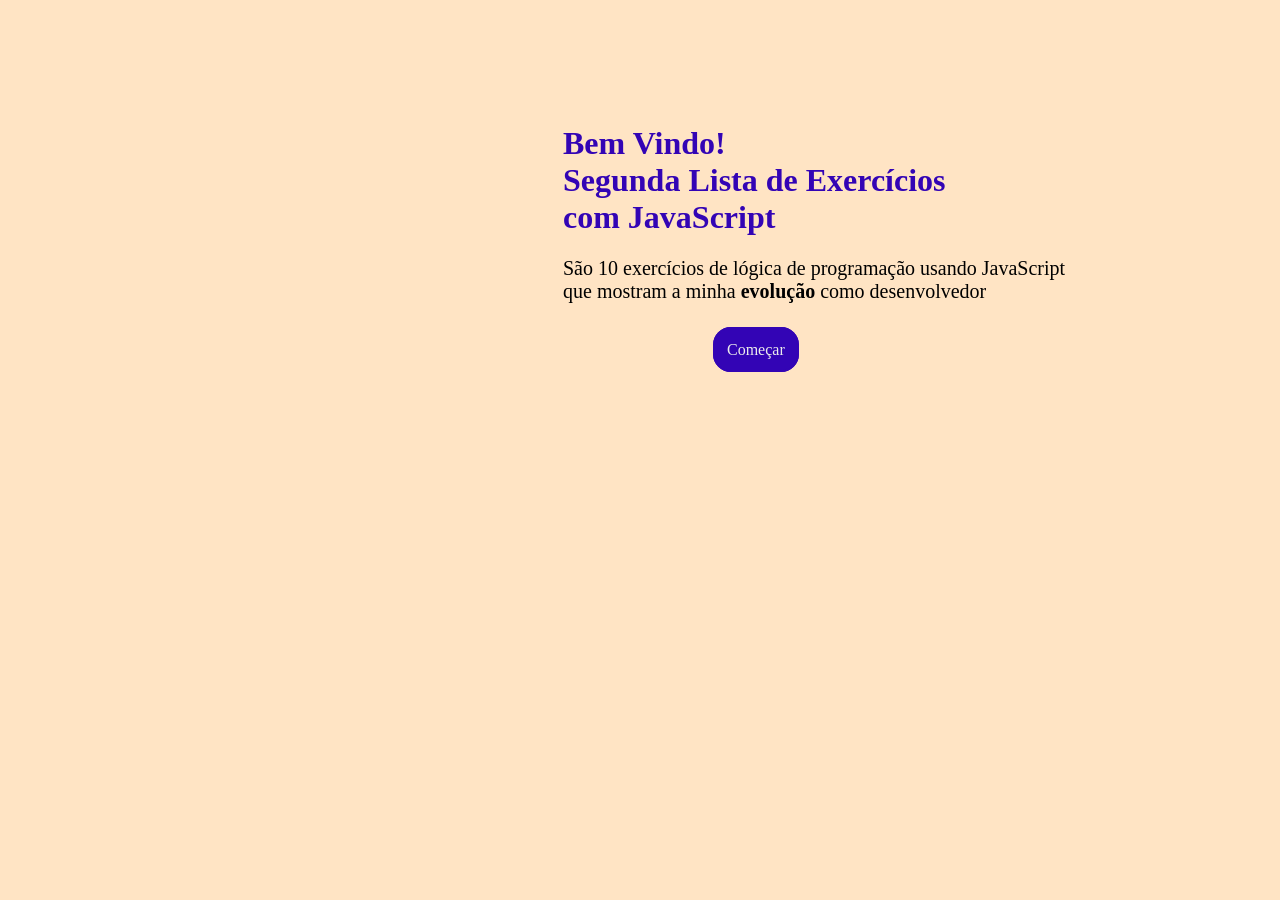
<file: index.html>
<!DOCTYPE html>
<html lang="pt-br">
<head>
    <meta charset="UTF-8">
    <meta http-equiv="X-UA-Compatible" content="IE=edge">
    <meta name="viewport" content="width=device-width, initial-scale=1.0">
    <link rel="stylesheet" href="css/style.css">
    <title>Lista02</title>
</head>
<body>

    <div class="topo">
    <h1>Bem Vindo! <br> Segunda Lista de Exercícios <br> com JavaScript</h1>
    <p>São 10 exercícios de lógica de programação usando JavaScript <br> que mostram a minha <b>evolução</b> como desenvolvedor </p>
    <br>


    <a class="btn" href="ex001.html">Começar</a>

</div>

</body>
</html>
</file>
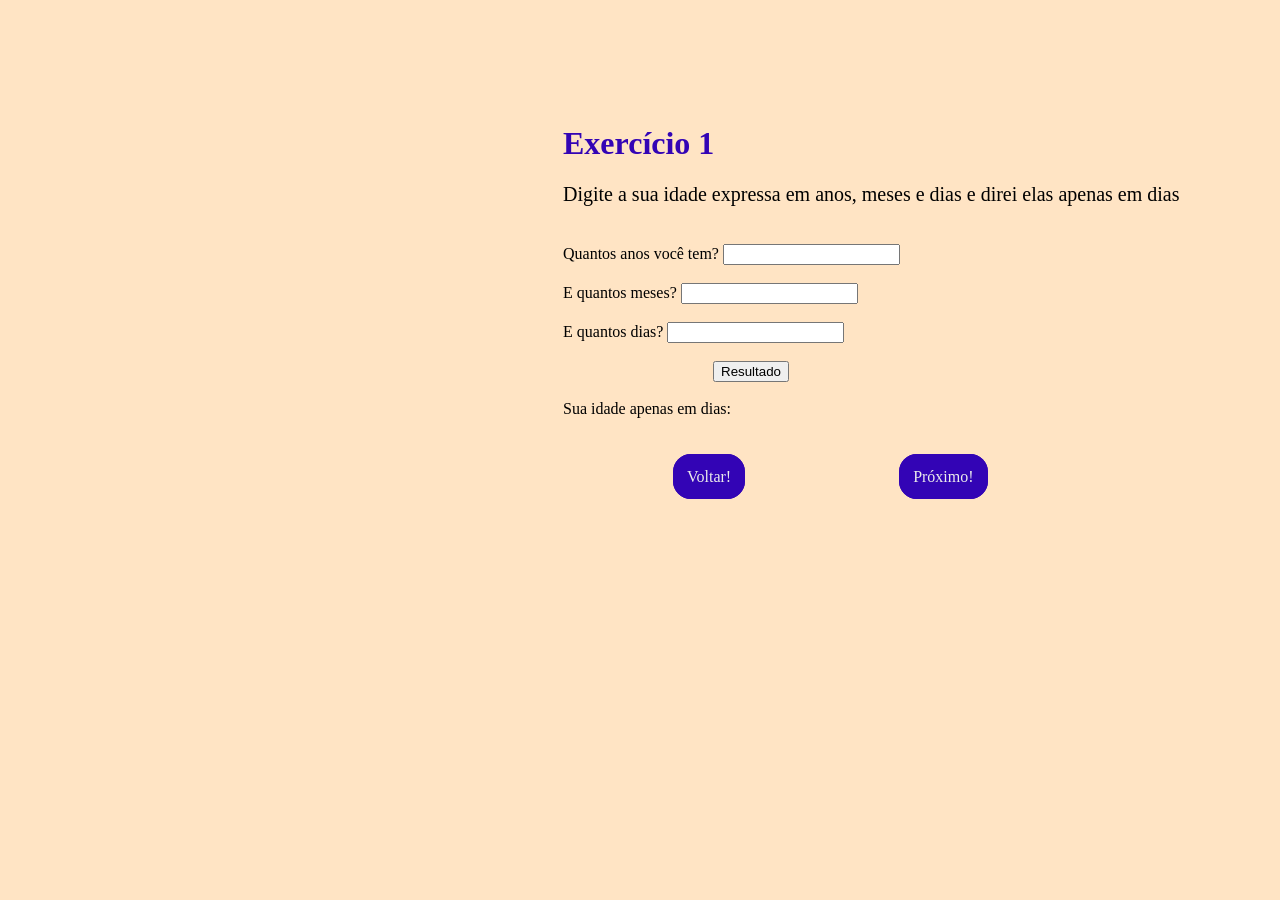
<file: ex001.html>
<!DOCTYPE html>
<html lang="pt-br">
<head>
    <meta charset="UTF-8">
    <meta http-equiv="X-UA-Compatible" content="IE=edge">
    <meta name="viewport" content="width=device-width, initial-scale=1.0">
    <title>Idade</title>
    <script src="ex001.js"></script>
    <link rel="stylesheet" href="../css/style.css">
</head>
<body>

    <div class="topo">
    <h1>Exercício 1</h1>
    <p>Digite a sua idade expressa em anos, meses e dias e direi elas apenas em dias</p>
    <br>
    Quantos anos você tem?
    <input class="anos" type="text"> <br>
    <br>
    E quantos meses?
    <input class="meses" type="text"> <br>
    <br>
    E quantos dias?
    <input class="dias" type="text"> <br>
    <br>
    <button onclick="clicar()">Resultado</button> 
    <BR></BR>
    Sua idade apenas em dias:
    <p class="idade"></p>
</div>

<div class="botao">
<a class="btn2" href="index.html">Voltar!</a>
<a class="btn" href="ex002.html">Próximo!</a>
</div>

</body>
</html>
</file>
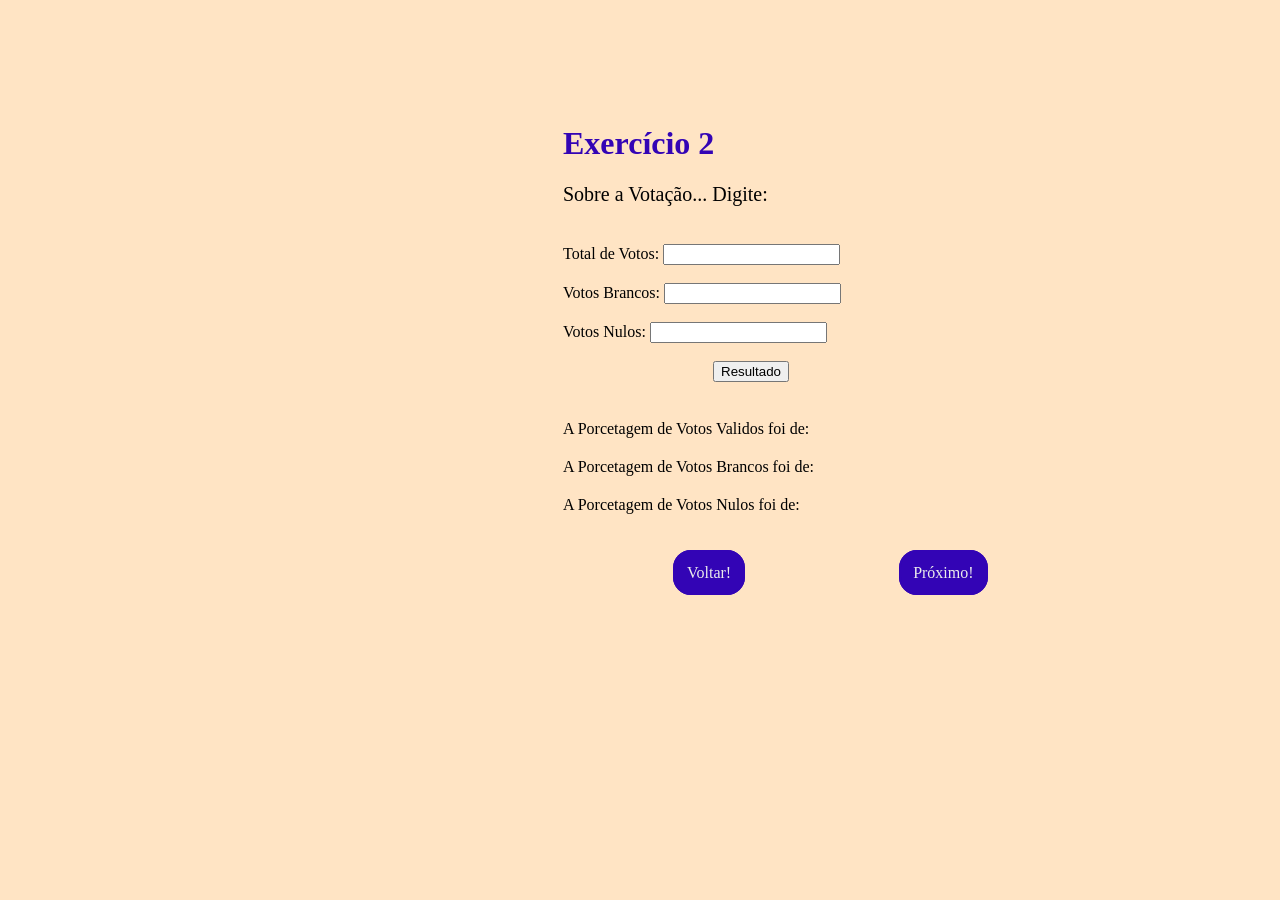
<file: ex002.html>
<!DOCTYPE html>
<html lang="pt-br">
<head>
    <meta charset="UTF-8">
    <meta http-equiv="X-UA-Compatible" content="IE=edge">
    <meta name="viewport" content="width=device-width, initial-scale=1.0">
    <title>Votos</title>
    <script src="ex002.js"></script>
    <link rel="stylesheet" href="../css/style.css">
</head>
<body>

    <div class="topo">
    <h1>Exercício 2</h1>
    <p>Sobre a Votação... Digite:</p>
    <br>
    Total de Votos:
    <input class="Votos" type="text"> <br>
    <br>
    Votos Brancos:
    <input class="Brancos" type="text"> <br>
    <br>
    Votos Nulos:
    <input class="Nulos" type="text"> <br>
    <br>
    <button onclick="clicar()">Resultado</button> 
    <BR></BR>
    <p class="VotosValidos"></p>

    A Porcetagem de Votos Validos foi de:
    <p class="PorcentagemValidos"></p>

    A Porcetagem de Votos Brancos foi de:
    <p class="PorcentagemBrancos"></p>

    A Porcetagem de Votos Nulos foi de:
    <p class="PorcentagemNulos"></p>
</div>

<div class="botao">
<a class="btn2" href="ex001.html">Voltar!</a>
<a class="btn" href="ex003.html">Próximo!</a>
</div>

</body>
</html>
</file>
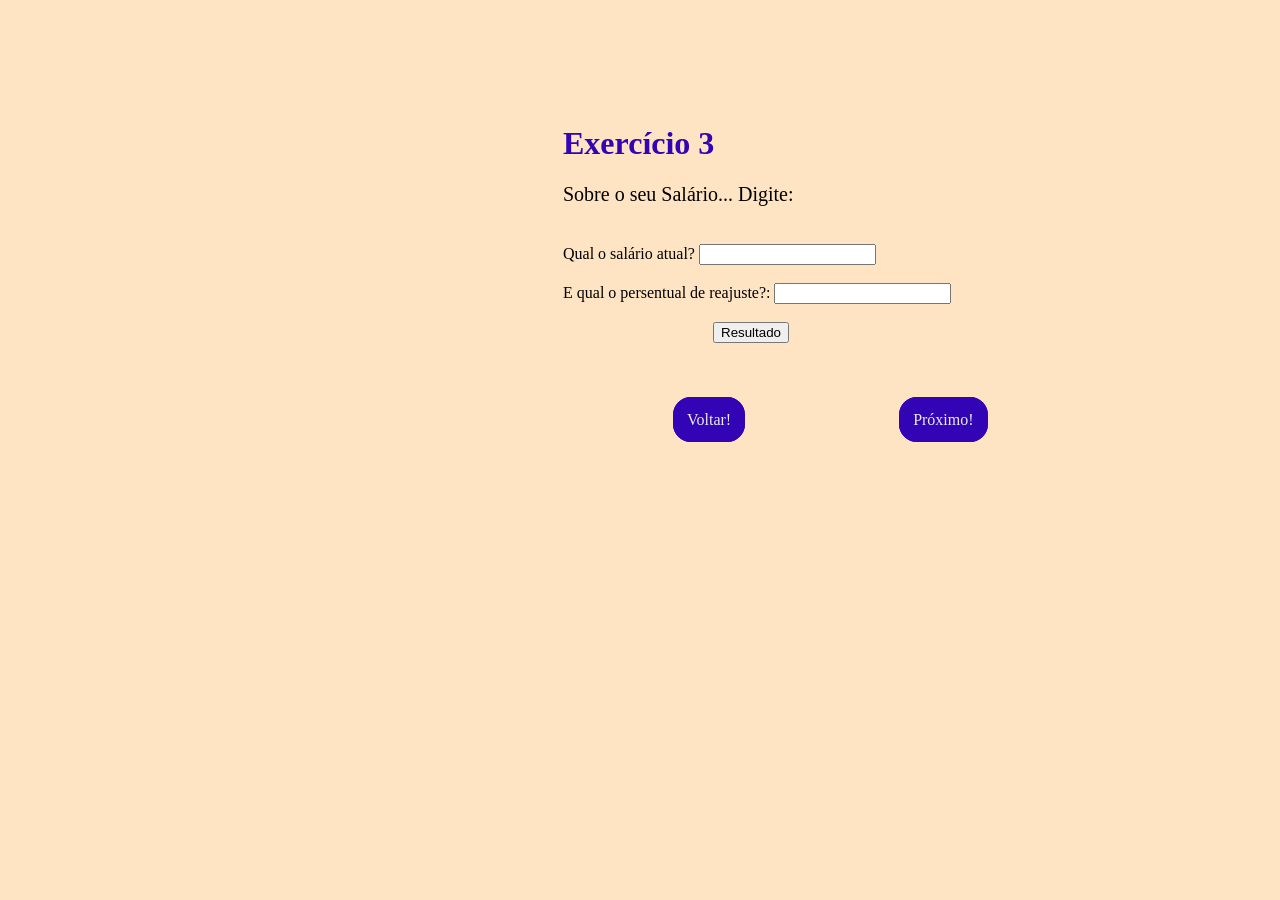
<file: ex003.html>
<!DOCTYPE html>
<html lang="pt-br">
<head>
    <meta charset="UTF-8">
    <meta http-equiv="X-UA-Compatible" content="IE=edge">
    <meta name="viewport" content="width=device-width, initial-scale=1.0">
    <title>Salario</title>
    <script src="ex003.js"></script>
    <link rel="stylesheet" href="../css/style.css">
</head>
<body>

    <div class="topo">
    <h1>Exercício 3</h1>
    <p>Sobre o seu Salário... Digite:</p>
    <br>
    Qual o salário atual?
    <input class="SalarioAtual" type="text"> <br>
    <br>
    E qual o persentual de reajuste?:
    <input class="Persentual" type="text"> <br>
    <br>
    <button onclick="clicar()">Resultado</button> 
    <BR></BR>
    <p class="resultado"></p>
</div>

<div class="botao">
<a class="btn2" href="ex002.html">Voltar!</a>
<a class="btn" href="ex004.html">Próximo!</a>
</div>

</body>
</html>
</file>
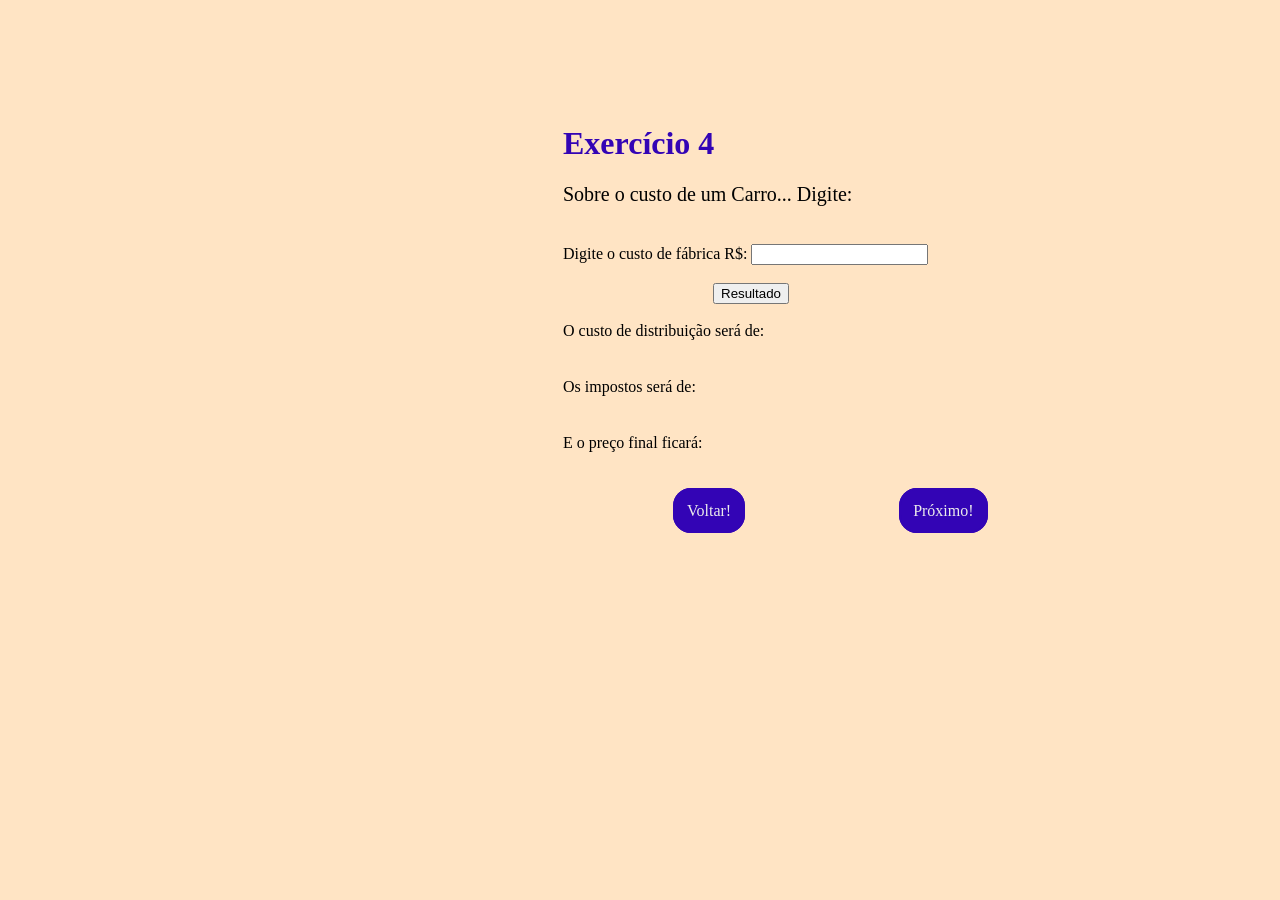
<file: ex004.html>
<!DOCTYPE html>
<html lang="pt-br">
<head>
    <meta charset="UTF-8">
    <meta http-equiv="X-UA-Compatible" content="IE=edge">
    <meta name="viewport" content="width=device-width, initial-scale=1.0">
    <title>Carro</title>
    <script src="ex004.js"></script>
    <link rel="stylesheet" href="../css/style.css">
</head>
<body>

    <div class="topo">
    <h1>Exercício 4</h1>
    <p>Sobre o custo de um Carro... Digite:</p>
    <br>
    Digite o custo de fábrica  R$:
    <input class="CustoFabrica" type="text"> <br>
    <br>
    <button onclick="clicar()">Resultado</button> 
    <BR></BR>
    O custo de distribuição será de:
    <p class="CustoDistribuidor"></p>
    <br>
    Os impostos será de:
    <p class="impostos"></p>
    <br>
    E o preço final ficará:
    <p class="resultado"></p>
</div>

<div class="botao">
<a class="btn2" href="ex003.html">Voltar!</a>
<a class="btn" href="ex005.html">Próximo!</a>
</div>

</body>
</html>
</file>
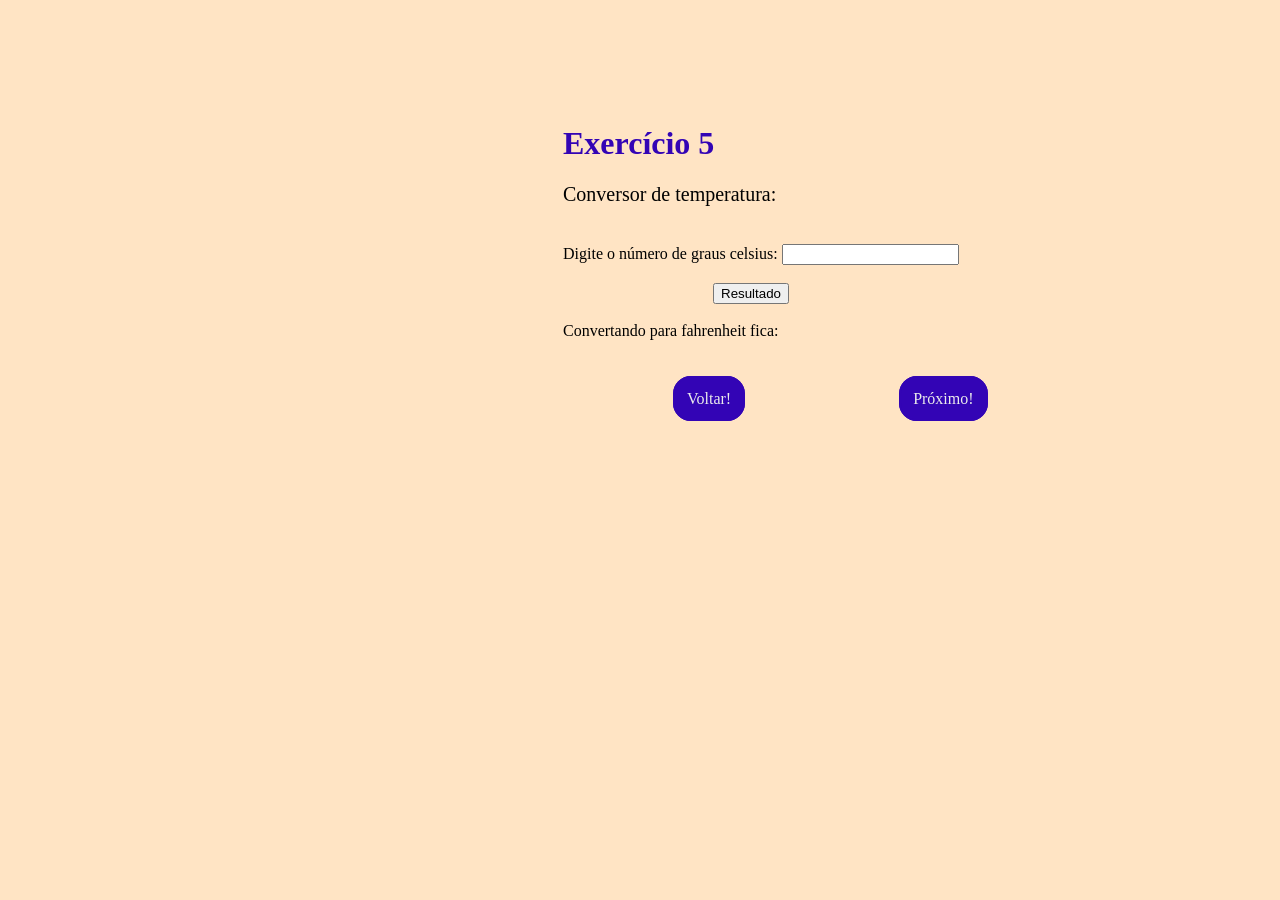
<file: ex005.html>
<!DOCTYPE html>
<html lang="pt-br">

<head>
    <meta charset="UTF-8">
    <meta http-equiv="X-UA-Compatible" content="IE=edge">
    <meta name="viewport" content="width=device-width, initial-scale=1.0">
    <title>ConvertendoCelsius</title>
    <script src="ex005.js"></script>
    <link rel="stylesheet" href="../css/style.css">
</head>

<body>

    <div class="topo">
        <h1>Exercício 5</h1>
        <p>Conversor de temperatura:</p>
        <br>
        Digite o número de graus celsius:
        <input class="celsius" type="text"> <br>
        <br>
        <button onclick="clicar()">Resultado</button>
        <BR></BR>
        Convertando para fahrenheit fica:
        <p class="resultado"></p>
    </div>

    <div class="botao">
        <a class="btn2" href="ex004.html">Voltar!</a>
        <a class="btn" href="ex006.html">Próximo!</a>
    </div>

</body>

</html>
</file>
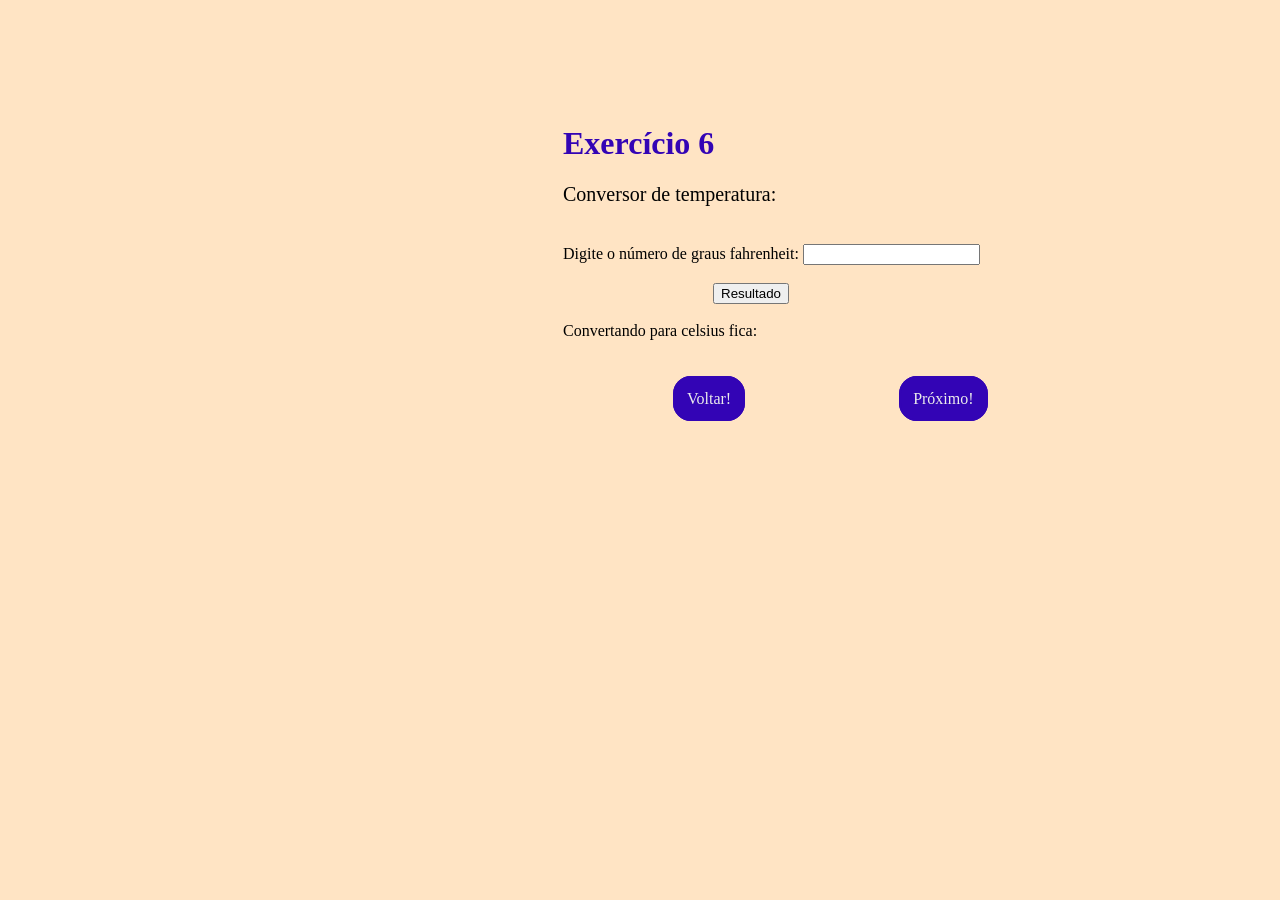
<file: ex006.html>
<!DOCTYPE html>
<html lang="pt-br">

<head>
    <meta charset="UTF-8">
    <meta http-equiv="X-UA-Compatible" content="IE=edge">
    <meta name="viewport" content="width=device-width, initial-scale=1.0">
    <title>ConvertendoFahrenheit</title>
    <script src="ex006.js"></script>
    <link rel="stylesheet" href="../css/style.css">
</head>

<body>

    <div class="topo">
        <h1>Exercício 6</h1>
        <p>Conversor de temperatura:</p>
        <br>
        Digite o número de graus fahrenheit:
        <input class="fahrenheit" type="text"> <br>
        <br>
        <button onclick="clicar()">Resultado</button>
        <BR></BR>
        Convertando para celsius fica:
        <p class="resultado"></p>
    </div>

    <div class="botao">
        <a class="btn2" href="ex005.html">Voltar!</a>
        <a class="btn" href="ex007.html">Próximo!</a>
    </div>

</body>

</html>
</file>
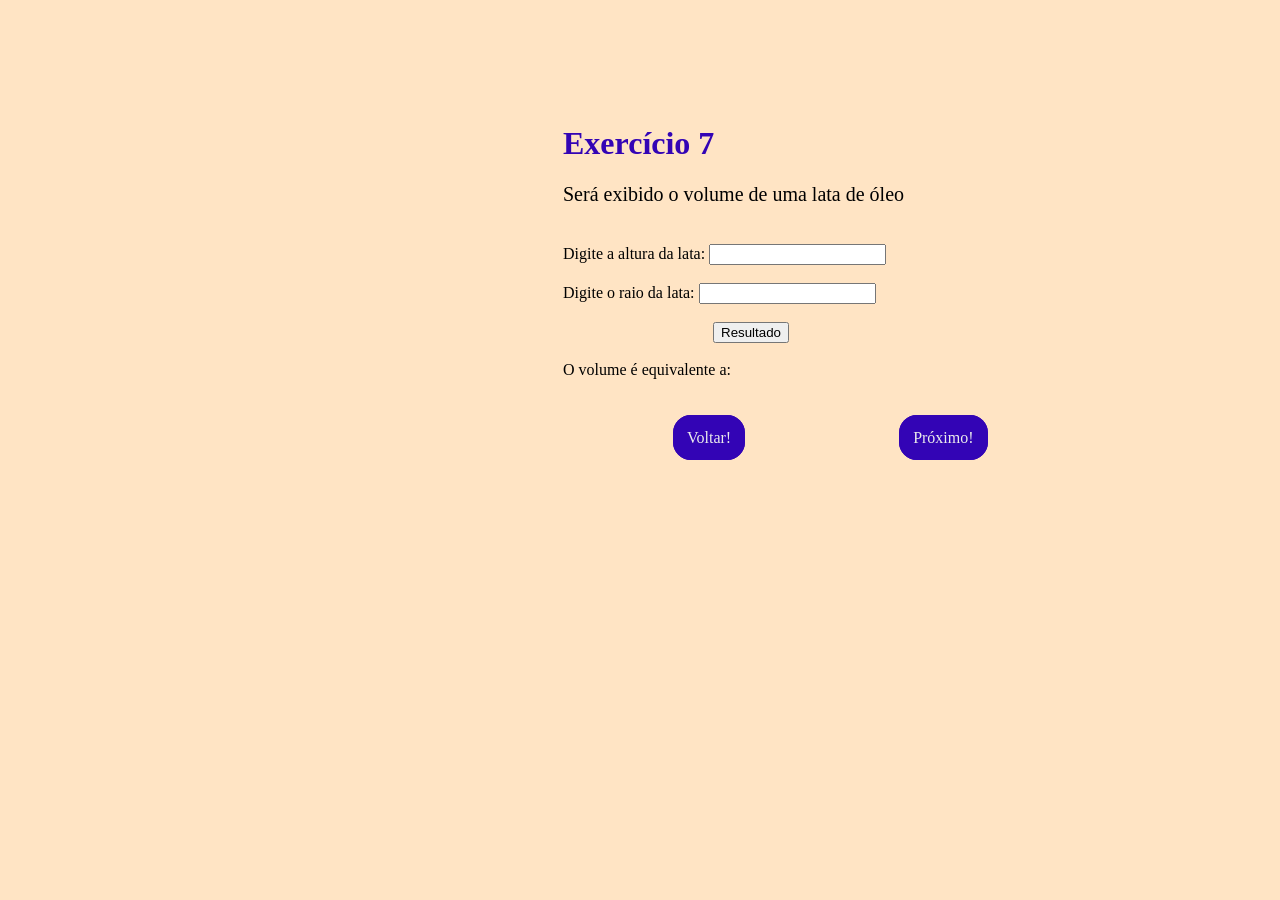
<file: ex007.html>
<!DOCTYPE html>
<html lang="pt-br">

<head>
    <meta charset="UTF-8">
    <meta http-equiv="X-UA-Compatible" content="IE=edge">
    <meta name="viewport" content="width=device-width, initial-scale=1.0">
    <title>VolumeLata</title>
    <script src="ex007.js"></script>
    <link rel="stylesheet" href="../css/style.css">
</head>

<body>

    <div class="topo">
        <h1>Exercício 7</h1>
        <p>Será exibido o volume de uma lata de óleo</p>
        <br>
        Digite a altura da lata:
        <input class="altura" type="text"> <br>
        <br>
        Digite o raio da lata:
        <input class="raio" type="text"> <br>
        <br>
        <button onclick="clicar()">Resultado</button>
        <BR></BR>
        O volume é equivalente a:
        <p class="resultado"></p>
    </div>

    <div class="botao">
        <a class="btn2" href="ex006.html">Voltar!</a>
        <a class="btn" href="ex008.html">Próximo!</a>
    </div>

</body>

</html>
</file>
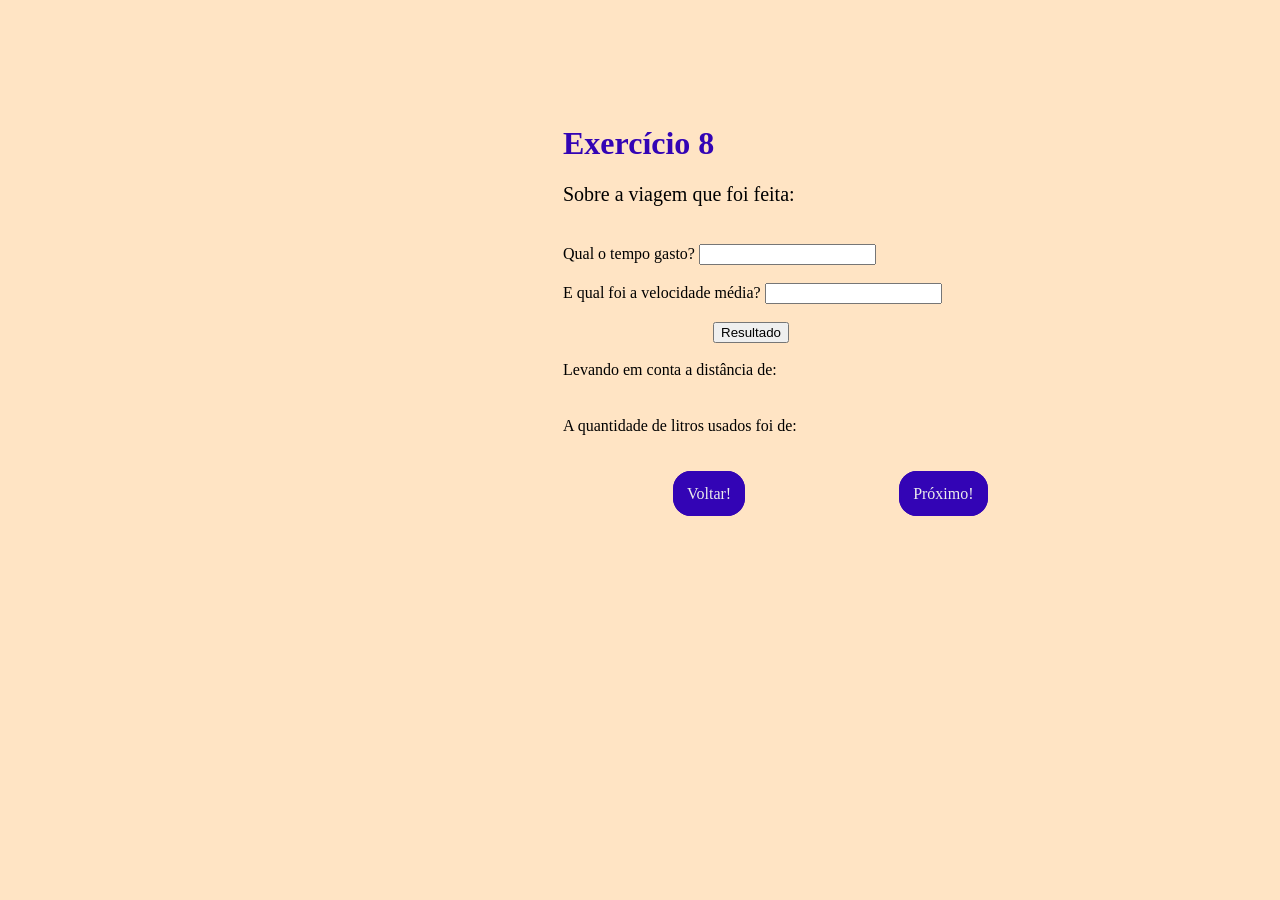
<file: ex008.html>
<!DOCTYPE html>
<html lang="pt-br">

<head>
    <meta charset="UTF-8">
    <meta http-equiv="X-UA-Compatible" content="IE=edge">
    <meta name="viewport" content="width=device-width, initial-scale=1.0">
    <title>ViagemCarro</title>
    <script src="ex008.js"></script>
    <link rel="stylesheet" href="../css/style.css">
</head>

<body>

    <div class="topo">
        <h1>Exercício 8</h1>
        <p>Sobre a viagem que foi feita:</p>
        <br>
        Qual o tempo gasto?
        <input class="tempo" type="text"> <br>
        <br>
        E qual foi a velocidade média?
        <input class="VelocidadeMedia" type="text"> <br>
        <br>
        <button onclick="clicar()">Resultado</button>
        <BR></BR>
        Levando em conta a distância de:
        <p class="distancia"></p>
        <br>
        A quantidade de litros usados foi de:
        <p class="resultado"></p>
    </div>

    <div class="botao">
        <a class="btn2" href="ex007.html">Voltar!</a>
        <a class="btn" href="ex009.html">Próximo!</a>
    </div>

</body>

</html>
</file>
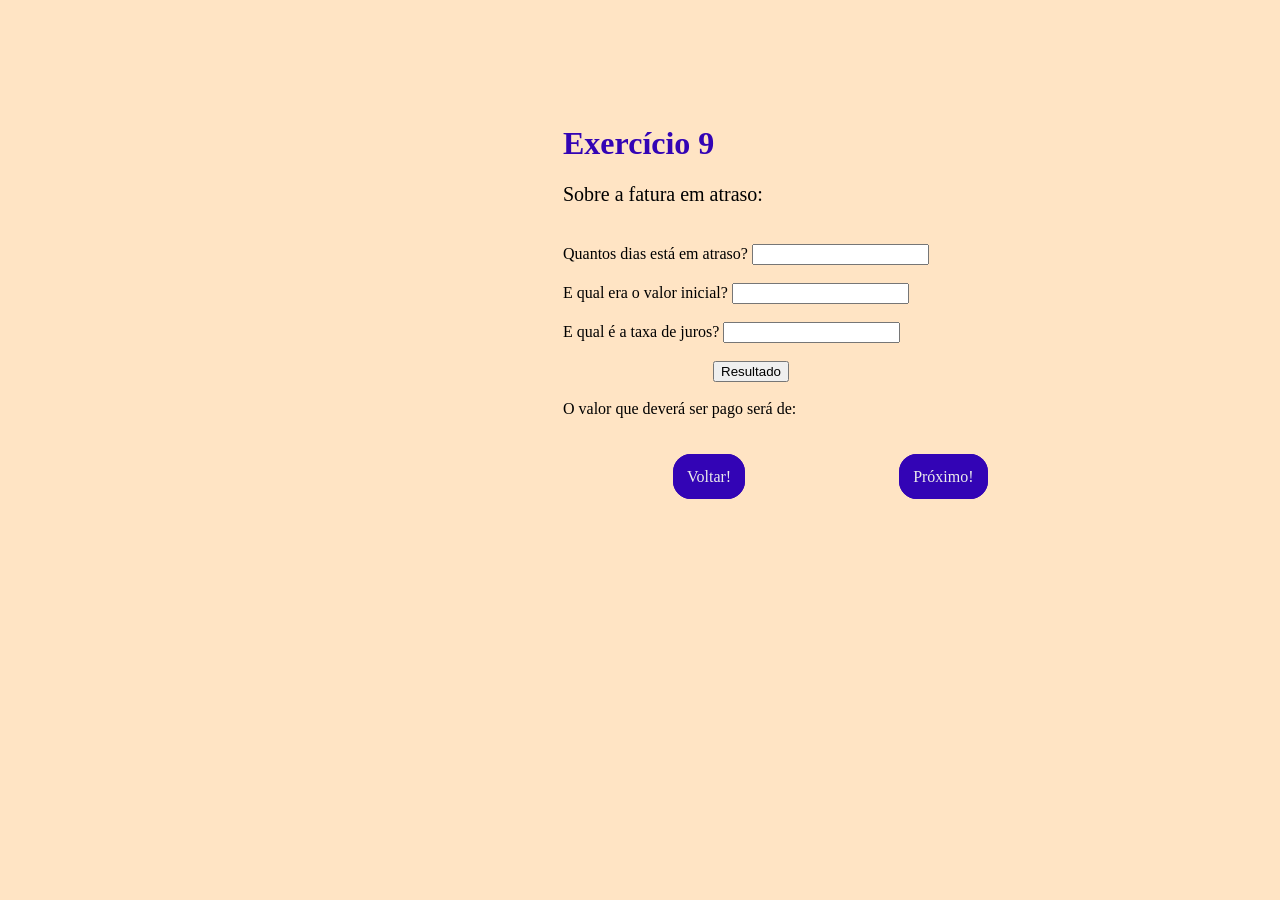
<file: ex009.html>
<!DOCTYPE html>
<html lang="pt-br">

<head>
    <meta charset="UTF-8">
    <meta http-equiv="X-UA-Compatible" content="IE=edge">
    <meta name="viewport" content="width=device-width, initial-scale=1.0">
    <title>FaturaAtraso</title>
    <script src="ex009.js"></script>
    <link rel="stylesheet" href="../css/style.css">
</head>

<body>

    <div class="topo">
        <h1>Exercício 9</h1>
        <p>Sobre a fatura em atraso:</p>
        <br>
        Quantos dias está em atraso?
        <input class="tempo" type="text"> <br>
        <br>
        E qual era o valor inicial?
        <input class="ValorInicial" type="text"> <br>
        <br>
        E qual é a taxa de juros?
        <input class="taxa" type="text"> <br>
        <br>
        <button onclick="clicar()">Resultado</button>
        <BR></BR>
        O valor que deverá ser pago será de:
        <p class="resultado"></p>
    </div>

    <div class="botao">
        <a class="btn2" href="ex008.html">Voltar!</a>
        <a class="btn" href="ex010.html">Próximo!</a>
    </div>

</body>

</html>
</file>
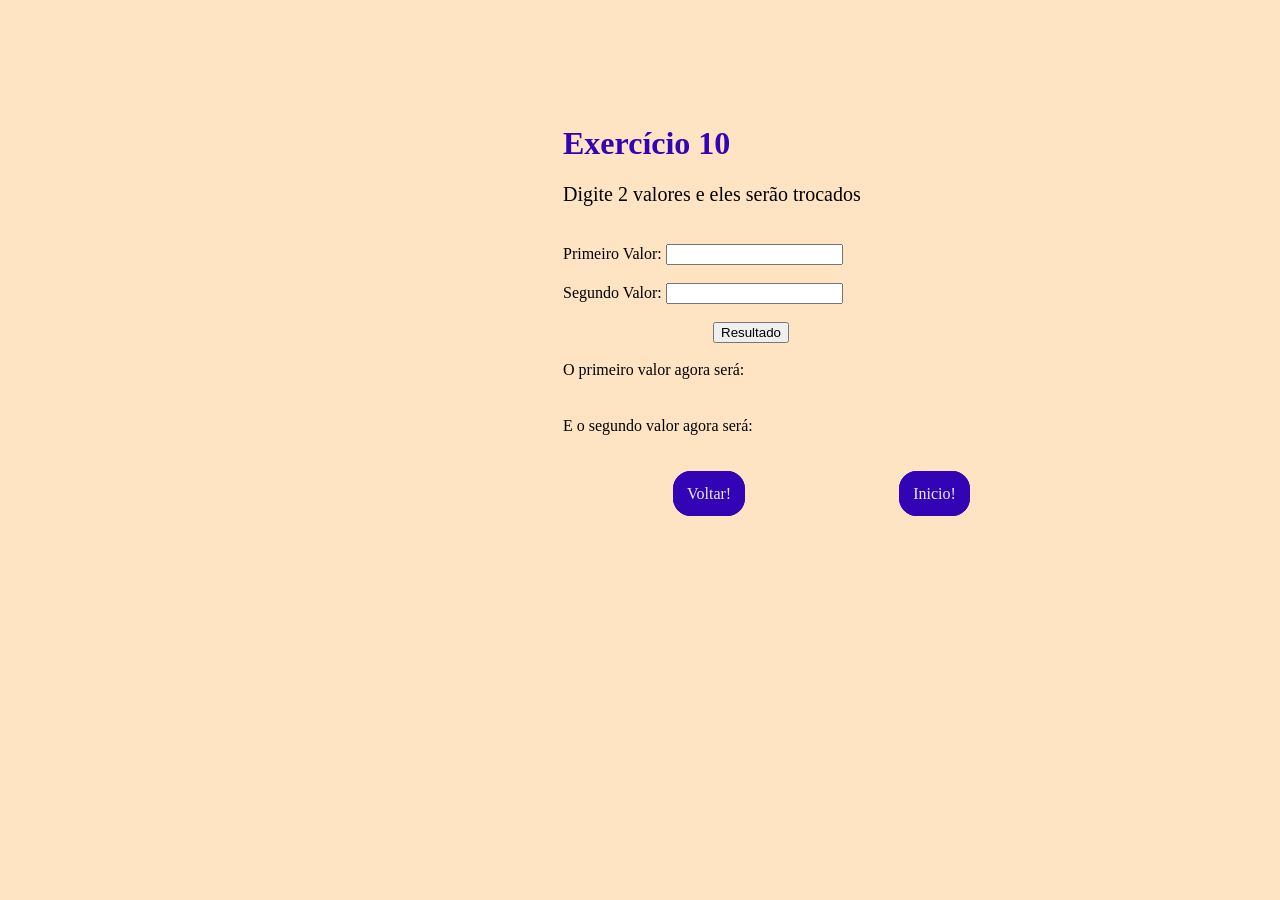
<file: ex010.html>
<!DOCTYPE html>
<html lang="pt-br">

<head>
    <meta charset="UTF-8">
    <meta http-equiv="X-UA-Compatible" content="IE=edge">
    <meta name="viewport" content="width=device-width, initial-scale=1.0">
    <title>ViagemCarro</title>
    <script src="ex010.js"></script>
    <link rel="stylesheet" href="../css/style.css">
</head>

<body>

    <div class="topo">
        <h1>Exercício 10</h1>
        <p>Digite 2 valores e eles serão trocados</p>
        <br>
        Primeiro Valor:
        <input class="a" type="text"> <br>
        <br>
        Segundo Valor:
        <input class="b" type="text"> <br>
        <br>
        <button onclick="clicar()">Resultado</button>
        <BR></BR>
        O primeiro valor agora será:
        <p class="NovaA"></p>
        <br>
        E o segundo valor agora será:
        <p class="NovaB"></p>
    </div>

    <div class="botao">
        <a class="btn2" href="ex009.html">Voltar!</a>
        <a class="btn" href="index.html">Inicio!</a>
    </div>

</body>

</html>
</file>
<file: css/style.css>
body{
    background-color: bisque;
    background-repeat: no-repeat;
    background-size: 1550px;

}

.topo{
    margin-left: 555px;
    margin-top: 125px;
}

.topo h1{
    border: 7px;
    color: rgb(51, 4, 181);
}

.topo p{
    font-size: 20px

}

.botao{
    margin-left: 15px;
    margin-top: 50px;

}

.btn2{
    margin-left: 650px;
    margin-top: 10px;
    text-decoration: none;
    border: 2px solid rgb(51, 4, 181);
    width: 170px;
    text-align: center;
    padding: 12px;
    background-color: rgb(51, 4, 181);
    color: rgb(235, 235, 235);
    border-radius: 18px;
}

.btn{
    margin-left: 150px;
    text-decoration: none;
    border: 2px solid rgb(51, 4, 181);
    width: 170px;
    text-align: center;
    padding: 12px;
    background-color: rgb(51, 4, 181);
    color: rgb(235, 235, 235);
    border-radius: 18px;
}

.btn:hover{
    background: rgb(235, 235, 235);
    color: rgb(51, 4, 181);
}

.btn2:hover{
    background: rgb(235, 235, 235);
    color: rgb(51, 4, 181);
}
button{
    margin-left: 150px;
}

button:hover{
    color: rgb(51, 4, 181);
}
</file>
